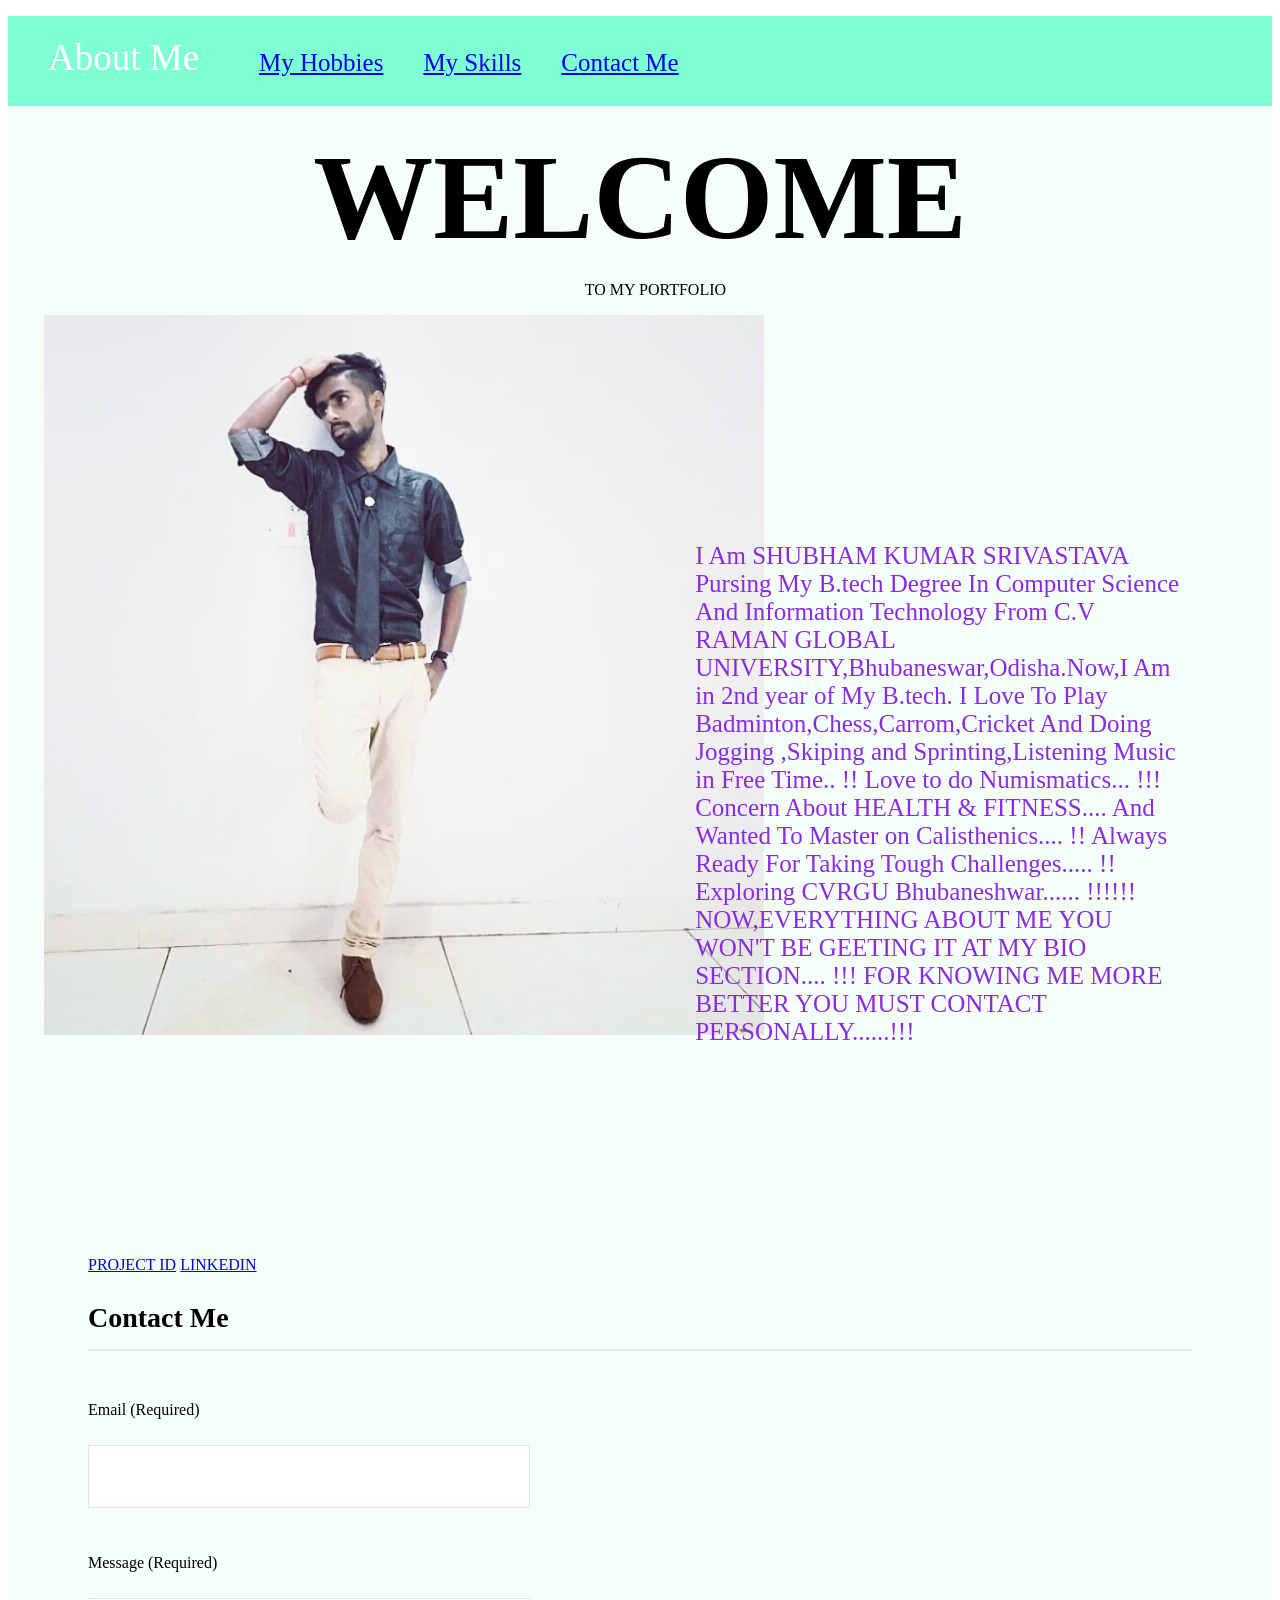
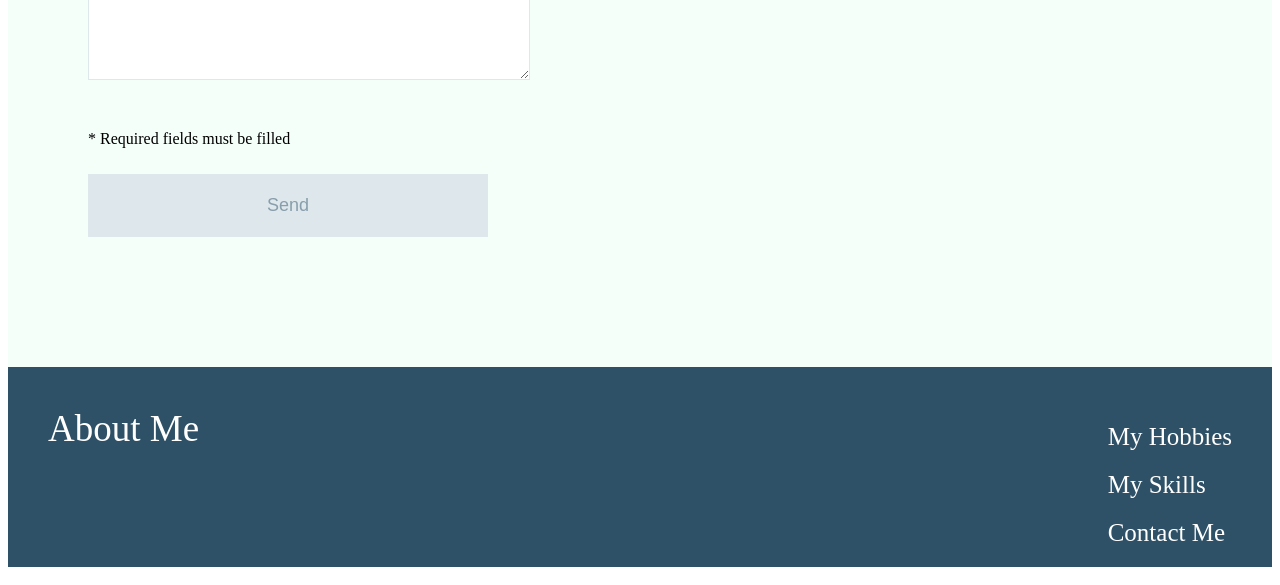
<file: index.html>
<!DOCTYPE html>
<html>
  <head>
    <meta charset="utf-8">
    <title>MY PORTFOLIO</title>
    <link rel="stylesheet" href="FrontPageProgate.css">
  </head>
  <body>
      <div class="nav"></div>
    <div class="header">
      <div class="header-logo">About Me</div>
      <div class="header-list">
        <ul>
            <!-- provided my google drive link in all three li url -->
          <li><a href="https://drive.google.com/file/d/1tU_1uFa4Z_fQMuMXii0XrAWmZPJcWrRs/view?usp=drivesdk">My Hobbies</a></li>
          <li><a href="https://drive.google.com/file/d/1thrMv3XNMhF3fPoAL7rGzcO4cldEzJmo/view?usp=drivesdk">My Skills</a></li>
          <li><a href="https://drive.google.com/file/d/1tMY8nrIoDiMPF1oK49IAVQwCKbZ4mzQQ/view?usp=drivesdk">Contact Me</a></li>
        </ul>
      </div>
    </div>
   
    <div class="main">
        <h1>WELCOME</h1>
        <p style="padding-left: 45%; margin-top: -6%;">TO MY PORTFOLIO</p>
        <img src="rishu.jpg" alt="">
        <p style="padding-left: 55%; margin-top: -45%; font-size: 25px; color: blueviolet">I  Am SHUBHAM KUMAR SRIVASTAVA Pursing My B.tech Degree In Computer Science And Information Technology From C.V RAMAN GLOBAL UNIVERSITY,Bhubaneswar,Odisha.Now,I Am in 2nd year of My B.tech. I Love To Play Badminton,Chess,Carrom,Cricket And Doing Jogging ,Skiping and Sprinting,Listening Music in Free Time.. !! Love to do Numismatics... !!! Concern About HEALTH & FITNESS.... And Wanted To Master on Calisthenics....  !! Always Ready For Taking Tough Challenges..... !! Exploring CVRGU Bhubaneshwar...... !!!!!! NOW,EVERYTHING ABOUT ME YOU WON'T BE GEETING IT AT MY BIO SECTION.... !!! FOR KNOWING ME MORE BETTER  YOU  MUST CONTACT PERSONALLY......!!!</p>
    
      <div class="contact-form">
        <div class="Project"><a href=" https://samshubhamss17.github.io/Webdevelopweekprogate/.">PROJECT ID</a> <a href="https://www.linkedin.com/in/shubham-kumar-srivastava-113425202/">LINKEDIN</a></div>
        <h3 class="section-title">Contact Me</h3>
        <p>Email (Required)</p>
        <!-- Add an <input> tag -->
        <input>
        <p>Message (Required)</p>
        <!-- Add a <textarea> tag --> 
        <textarea></textarea>
        
        <p>* Required fields must be filled</p>
        <!-- Add an <input> tag -->
   <input class="contact-submit" type="submit" value="Send">
       
    
      </div>
    </div>

    <div class="footer">
      <div class="footer-logo">About Me</div>
      <div class="footer-list">
        <ul>
            <li>My Hobbies</li>
          <li>My Skills</li>
          <li>Contact Me</li>
        </ul>
      </div>
    </div>
  </body>
</html>
</file>
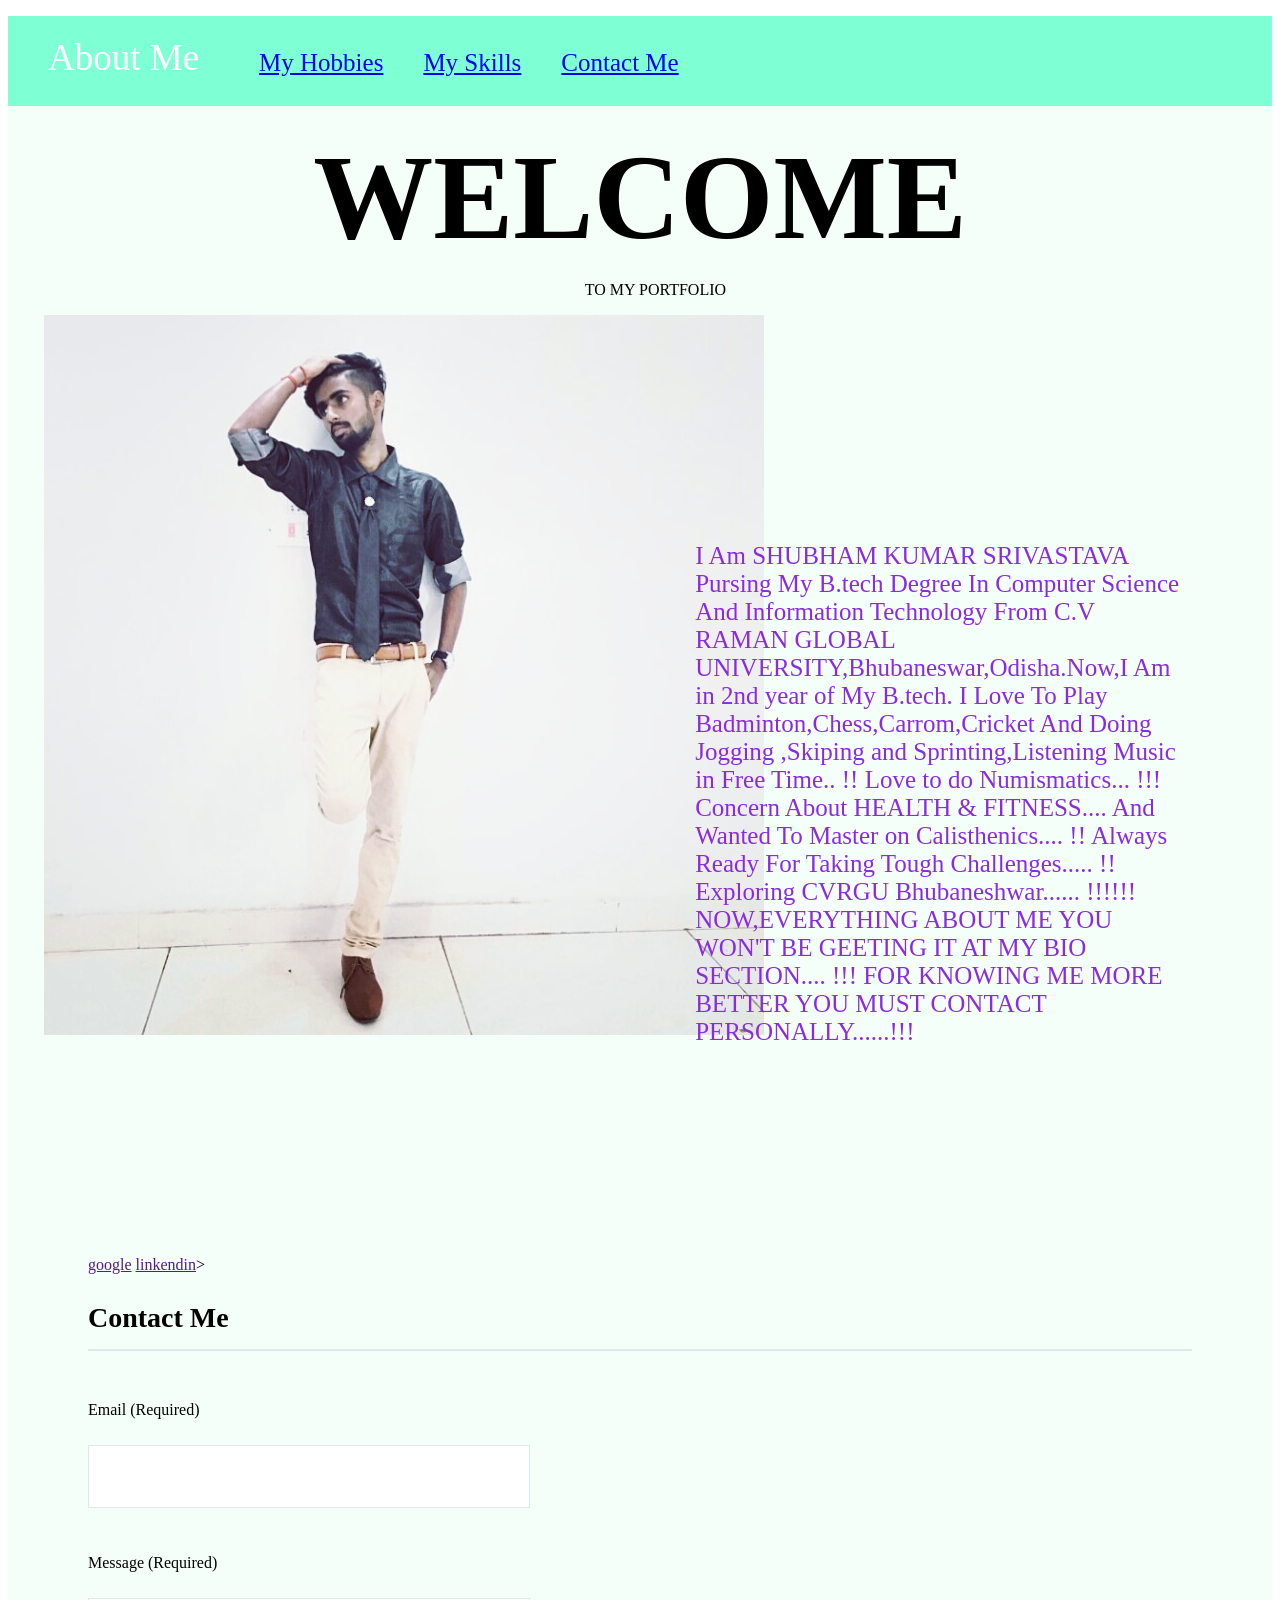
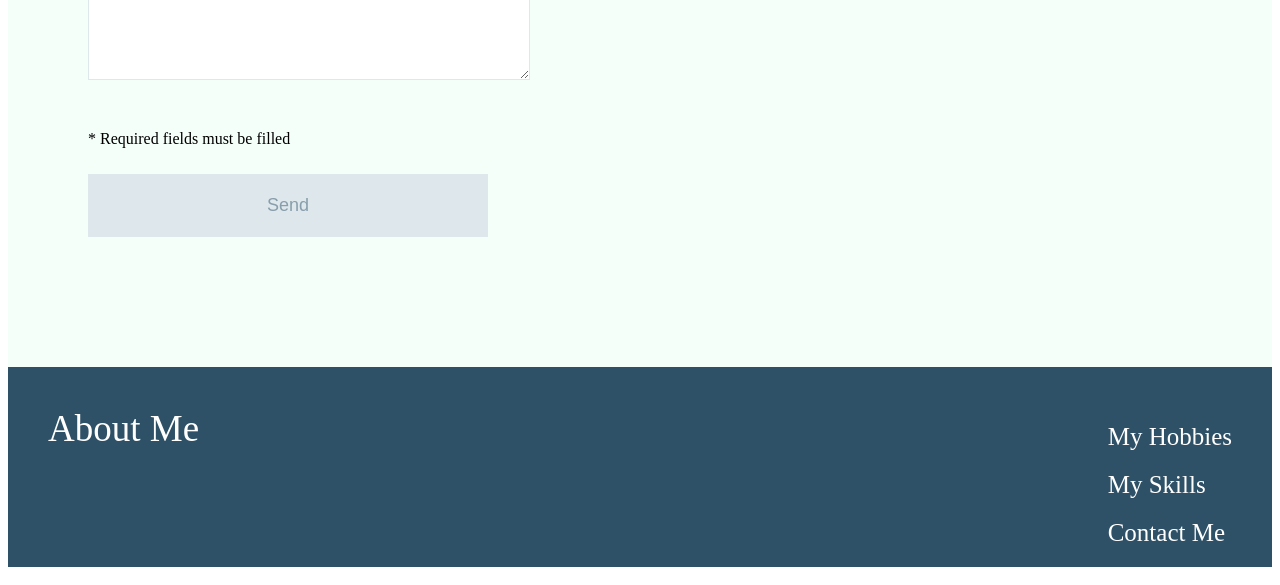
<file: front page progate.html>
<!DOCTYPE html>
<html>
  <head>
    <meta charset="utf-8">
    <title>MY PORTFOLIO</title>
    <link rel="stylesheet" href="FrontPageProgate.css">
  </head>
  <body>
      <div class="nav"></div>
    <div class="header">
      <div class="header-logo">About Me</div>
      <div class="header-list">
        <ul>
            <!-- provided my google drive link in all three li url -->
          <li><a href="https://drive.google.com/file/d/1tU_1uFa4Z_fQMuMXii0XrAWmZPJcWrRs/view?usp=drivesdk">My Hobbies</a></li>
          <li><a href="https://drive.google.com/file/d/1thrMv3XNMhF3fPoAL7rGzcO4cldEzJmo/view?usp=drivesdk">My Skills</a></li>
          <li><a href="https://drive.google.com/file/d/1tMY8nrIoDiMPF1oK49IAVQwCKbZ4mzQQ/view?usp=drivesdk">Contact Me</a></li>
        </ul>
      </div>
    </div>
   
    <div class="main">
        <h1>WELCOME</h1>
        <p style="padding-left: 45%; margin-top: -6%;">TO MY PORTFOLIO</p>
        <img src="rishu.jpg" alt="">
        <p style="padding-left: 55%; margin-top: -45%; font-size: 25px; color: blueviolet">I  Am SHUBHAM KUMAR SRIVASTAVA Pursing My B.tech Degree In Computer Science And Information Technology From C.V RAMAN GLOBAL UNIVERSITY,Bhubaneswar,Odisha.Now,I Am in 2nd year of My B.tech. I Love To Play Badminton,Chess,Carrom,Cricket And Doing Jogging ,Skiping and Sprinting,Listening Music in Free Time.. !! Love to do Numismatics... !!! Concern About HEALTH & FITNESS.... And Wanted To Master on Calisthenics....  !! Always Ready For Taking Tough Challenges..... !! Exploring CVRGU Bhubaneshwar...... !!!!!! NOW,EVERYTHING ABOUT ME YOU WON'T BE GEETING IT AT MY BIO SECTION.... !!! FOR KNOWING ME MORE BETTER  YOU  MUST CONTACT PERSONALLY......!!!</p>
    
      <div class="contact-form">
        <div class="Project"><a href="">google</a> <a href="">linkendin</a></a>></div>
        <h3 class="section-title">Contact Me</h3>
        <p>Email (Required)</p>
        <!-- Add an <input> tag -->
        <input>
        <p>Message (Required)</p>
        <!-- Add a <textarea> tag --> 
        <textarea></textarea>
        
        <p>* Required fields must be filled</p>
        <!-- Add an <input> tag -->
   <input class="contact-submit" type="submit" value="Send">
       
    
      </div>
    </div>

    <div class="footer">
      <div class="footer-logo">About Me</div>
      <div class="footer-list">
        <ul>
            <li>My Hobbies</li>
          <li>My Skills</li>
          <li>Contact Me</li>
        </ul>
      </div>
    </div>
  </body>
</html>
</file>
<file: FrontPageProgate.css>
title {
    font-family: "Times New Roman";
  }
  
  li {
    list-style: none;
  }
  
  .header {
    background-color:#7FFFD4;
    color: #fff;
    height: 90px;
  }
  
  .header-logo {
    float: left;
    font-size: 37px;
    padding: 20px 40px;
  }
  
  .header-list li {
    float: left;
    padding: 33px 20px;
    color: #000000;
    font-size: 25px;
  }
  
  .main {
    background-color: #F5FFFA;
    padding: 100px 80px;
  }

   .section-title {
    border-bottom: 2px solid #dee7ec;
    font-size: 28px;
    padding-bottom: 15px;
    margin-bottom: 50px;
  }
  
  .contents-item {
    float: left;
    margin-right: 40px;
  }
  
  .contents-item p {
    font-size: 24px;
    margin-top: 30px;
  }
  
  .contact-form {
    padding-top: 100px;
    margin-top: 10%;
  }
  
  /* Add CSS for <input> and <textarea> tags */
  input, textarea {
    margin-top: 10px;
    width: 400px;
    margin-bottom: 30px;
    padding: 20px;
    font-size: 18px;
    border: 1px solid #dee7ec;
  }
    
  /* Add CSS for contact-submit */
  .contact-submit {
    background-color: #dee7ec;
    color: #889eab;
  }
  
  .footer {
    background-color: #2f5167;
    color: #fff;
    height: 120px;
    padding: 40px;
  }
  
  .footer-logo {
    float: left;
    font-size: 37px;
  }
  
  .footer-list {
    float: right;
  }
  
  .footer-list li {
    padding-bottom: 20px;
    font-size: 25px;
  }
 
  .main h1 {
    background-color: #F5FFFA;
    font-size: 120px;
    text-align: center;
    margin-top: -7%;
  } 
  
  
  .main img {
      
      margin-left: -4%;

  }
</file>
